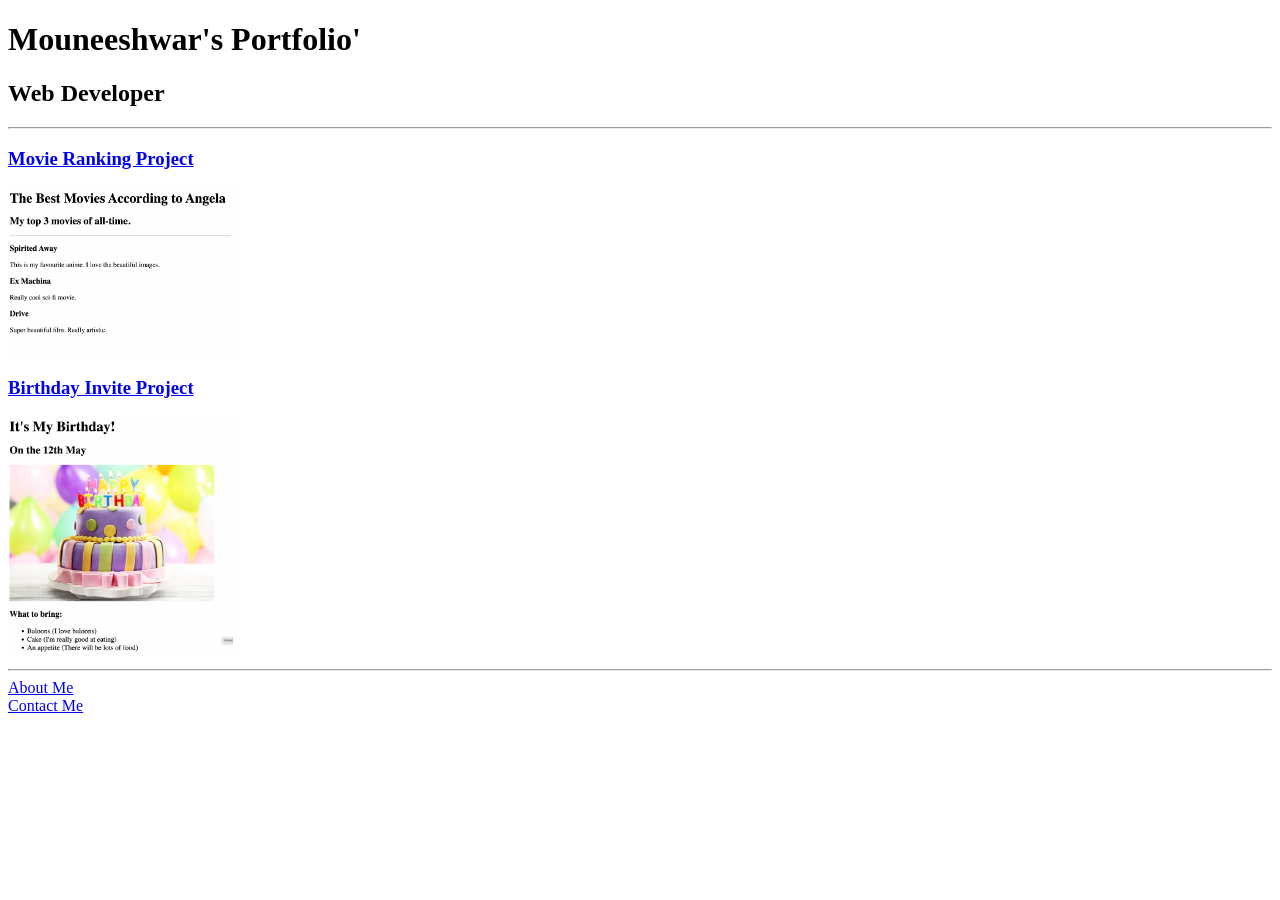
<file: index.html>
<!DOCTYPE html>
<html lang="en">
<head>
    <meta charset="UTF-8">
    <meta name="viewport" content="width=device-width, initial-scale=1.0">
    <title>Mouneeshwar</title>
</head>
<body>
   <h1>Mouneeshwar's Portfolio'</h1> 
   <h2>Web Developer</h2> <hr />
   <a href="./public/movie-ranking.html"><h3>Movie Ranking Project</h3></a>
   <img hight="150px" width="225px" src="./assets/images/movie-ranking.png" alt="Movie Ranking Screenshot" />
   <a href="./public/birthday-invite.html"><h3>Birthday Invite Project</h3></a>
   <img hight="150px" width="225px" src="./assets/images/birthday-invite.png" alt="MBirthday Invite Screenshot" />
   <hr />
   <a href="./public/about.html">About Me</a> <br /><a href="./public/contact.html">Contact Me</a>
</body>
</html>
</file>
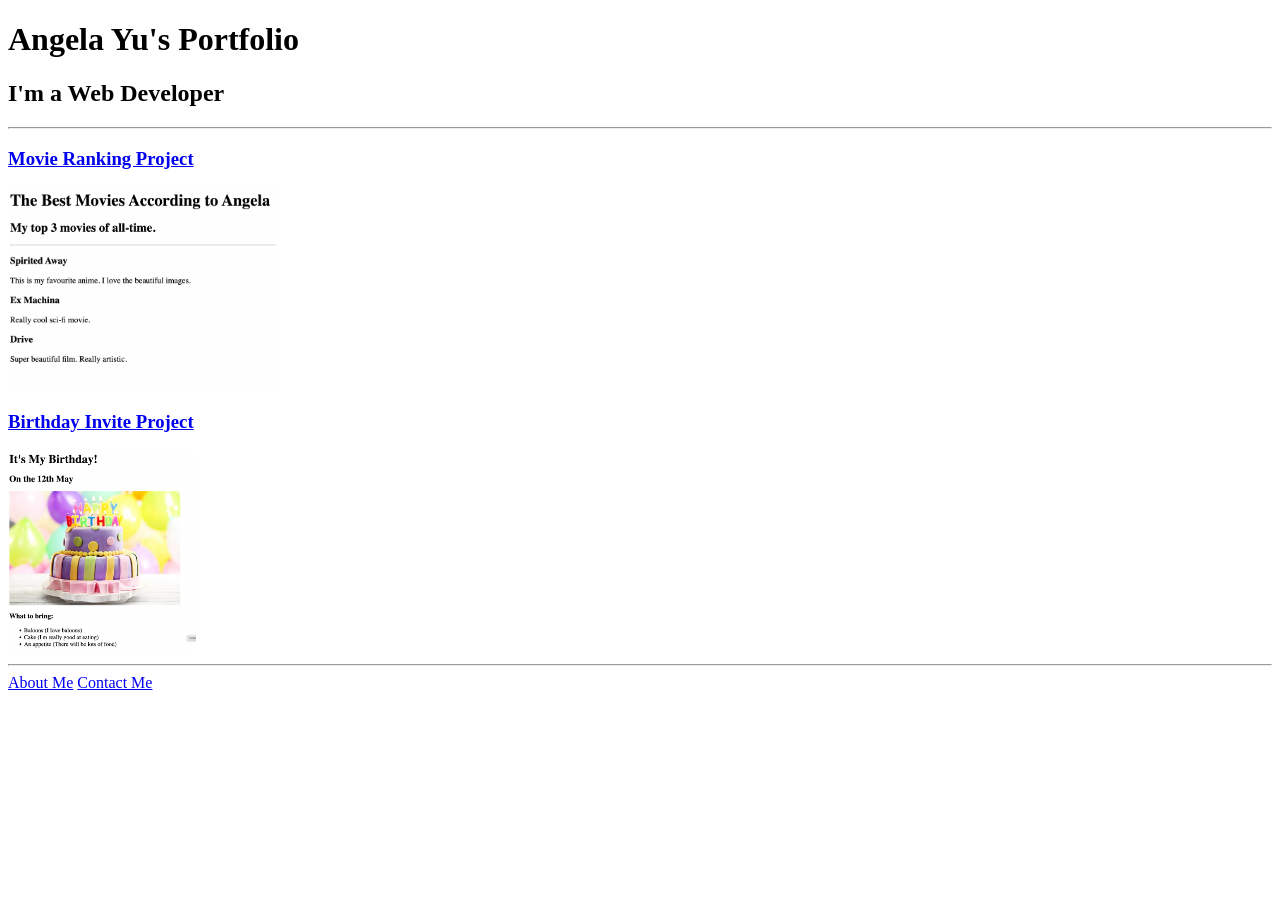
<file: solution.html>
<!DOCTYPE html>
<html lang="en">

<head>
  <meta charset="UTF-8">
  <title>Angela's Portfolio</title>
</head>

<body>
  <h1>Angela Yu's Portfolio</h1>
  <h2>I'm a Web Developer</h2>
  <hr />
  <h3><a href="./public/movie-ranking.html">Movie Ranking Project</a></h3>
  <img src="./assets/images/movie-ranking.png" height="200" alt="movie ranking project preview"/>
  <h3><a href="./public/birthday-invite.html">Birthday Invite Project</a></h3>
  <img src="./assets/images/birthday-invite.png" height="200" alt="birthday invite project preview"/>
  <hr />
  <a href="./public/about.html">About Me</a>
  <a href="./public/contact.html">Contact Me</a>
</body>

</html>
</file>
